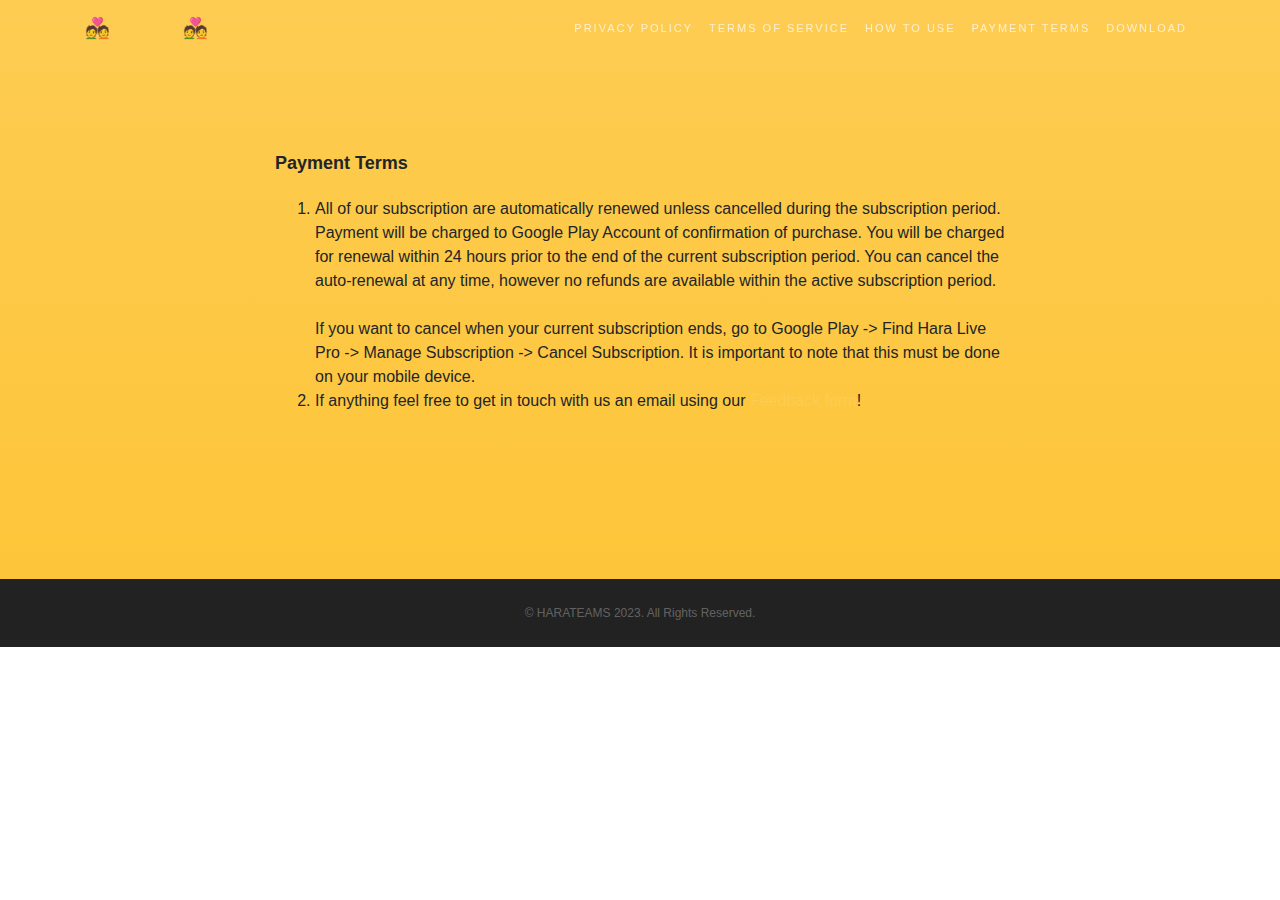
<file: payment.html>
<!DOCTYPE html>
<!-- saved from url=(0034)http://www.harapro.github.io/service.html -->
<html lang="en" data-lt-installed="true"><head><meta http-equiv="Content-Type" content="text/html; charset=UTF-8">

  
  <meta name="viewport" content="width=device-width, initial-scale=1, shrink-to-fit=no">
  <meta name="description" content="">
  <meta name="author" content="">

  <title>Hara Live : Payment Terms</title>

  <!-- Bootstrap core CSS -->
  <link href="./service_files/bootstrap.min.css" rel="stylesheet">

  <!-- Custom fonts for this template -->
  <link href="./service_files/all.min.css" rel="stylesheet">
  <link rel="stylesheet" href="./service_files/simple-line-icons.css">
  <link href="./service_files/css" rel="stylesheet">
  <link href="./service_files/css(1)" rel="stylesheet">
  <link href="./service_files/css(2)" rel="stylesheet">

  <!-- Plugin CSS -->
  <link rel="stylesheet" href="./service_files/device-mockups.min.css">

  <!-- Custom styles for this template -->
  <link href="./service_files/new-age.min.css" rel="stylesheet">

</head>

<body id="page-top">

  <!-- Navigation -->
  <nav class="navbar navbar-expand-lg navbar-light fixed-top" id="mainNav">
    <div class="container">
      <a class="navbar-brand js-scroll-trigger" href="./index.html">💑 HARA 💑</a>
      <button class="navbar-toggler navbar-toggler-right collapsed" type="button" data-toggle="collapse" data-target="#navbarResponsive" aria-controls="navbarResponsive" aria-expanded="false" aria-label="Toggle navigation">
        Menu
        <i class="fas fa-bars"></i>
      </button>
      <div class="collapse navbar-collapse" id="navbarResponsive">
        <ul class="navbar-nav ml-auto">
      
          <li class="nav-item">
            <a class="nav-link js-scroll-trigger" href="./policy.html">Privacy policy</a>
          </li>
          <li class="nav-item">
            <a class="nav-link js-scroll-trigger" href="./service.html">Terms of service</a>
          </li>
          <li class="nav-item">
            <a class="nav-link js-scroll-trigger" href="./use.html">How to Use</a>
          </li>
          <li class="nav-item">
            <a class="nav-link js-scroll-trigger" href="./payment.html">Payment Terms</a>
          </li>
          <li class="nav-item">
            <a class="nav-link js-scroll-trigger" href="https://play.google.com/store/apps/details?id=com.hara.videocall">Download</a>
          </li>
        </ul>
      </div>
    </div>
  </nav>


  <section class="download bg-primary text-left" id="download">
    <div class="container">
      <div class="row">
        <div class="col-md-8 mx-auto">

          <p><strong>Payment Terms</strong></p>
          <ol class="faq-list">
          <li class="faq-list__item js-wrap active">
          <div class="faq-list__number">
          <div>All of our subscription are automatically renewed unless cancelled during the subscription period. Payment will be charged to Google Play Account of confirmation of purchase. You will be charged for renewal within 24 hours prior to the end of the current subscription period. You can cancel the auto-renewal at any time, however no refunds are available within the active subscription period.</div>
          <div>&nbsp;</div>
          <div>If you want to cancel when your current subscription ends, go to Google Play -&gt; Find&nbsp;Hara Live Pro -&gt; Manage Subscription -&gt; Cancel Subscription. It is important to note that this must be done on your mobile device.</div>
          </div>
          </li>
          <li class="faq-list__item js-wrap active">
          <div class="faq-list__number">If anything feel free to get in touch with us an&nbsp;email using our&nbsp;<a href="mailto:harapro@protonmail.com" target="_blank" rel="noopener">Feedback form</a>!</div>
          </li>
          </ol>
          
       
        </div>
      </div>
    </div>
  </section>

  <footer>
    <div class="container">
      <p>© HARATEAMS 2023. All Rights Reserved.</p>
    </div>
  </footer>

  <!-- Bootstrap core JavaScript -->
  <script src="./service_files/jquery.min.js"></script>
  <script src="./service_files/bootstrap.bundle.min.js"></script>

  <!-- Plugin JavaScript -->
  <script src="./service_files/jquery.easing.min.js"></script>

  <!-- Custom scripts for this template -->
  <script src="./service_files/new-age.min.js"></script>

</body></html>
</file>
<file: service_files/simple-line-icons.css>
@font-face {
  font-family: 'simple-line-icons';
  src: url('../fonts/Simple-Line-Icons.eot?v=2.4.0');
  src: url('../fonts/Simple-Line-Icons.eot?v=2.4.0#iefix') format('embedded-opentype'), url('../fonts/Simple-Line-Icons.woff2?v=2.4.0') format('woff2'), url('../fonts/Simple-Line-Icons.ttf?v=2.4.0') format('truetype'), url('../fonts/Simple-Line-Icons.woff?v=2.4.0') format('woff'), url('../fonts/Simple-Line-Icons.svg?v=2.4.0#simple-line-icons') format('svg');
  font-weight: normal;
  font-style: normal;
}
/*
 Use the following CSS code if you want to have a class per icon.
 Instead of a list of all class selectors, you can use the generic [class*="icon-"] selector, but it's slower:
*/
.icon-user,
.icon-people,
.icon-user-female,
.icon-user-follow,
.icon-user-following,
.icon-user-unfollow,
.icon-login,
.icon-logout,
.icon-emotsmile,
.icon-phone,
.icon-call-end,
.icon-call-in,
.icon-call-out,
.icon-map,
.icon-location-pin,
.icon-direction,
.icon-directions,
.icon-compass,
.icon-layers,
.icon-menu,
.icon-list,
.icon-options-vertical,
.icon-options,
.icon-arrow-down,
.icon-arrow-left,
.icon-arrow-right,
.icon-arrow-up,
.icon-arrow-up-circle,
.icon-arrow-left-circle,
.icon-arrow-right-circle,
.icon-arrow-down-circle,
.icon-check,
.icon-clock,
.icon-plus,
.icon-minus,
.icon-close,
.icon-event,
.icon-exclamation,
.icon-organization,
.icon-trophy,
.icon-screen-smartphone,
.icon-screen-desktop,
.icon-plane,
.icon-notebook,
.icon-mustache,
.icon-mouse,
.icon-magnet,
.icon-energy,
.icon-disc,
.icon-cursor,
.icon-cursor-move,
.icon-crop,
.icon-chemistry,
.icon-speedometer,
.icon-shield,
.icon-screen-tablet,
.icon-magic-wand,
.icon-hourglass,
.icon-graduation,
.icon-ghost,
.icon-game-controller,
.icon-fire,
.icon-eyeglass,
.icon-envelope-open,
.icon-envelope-letter,
.icon-bell,
.icon-badge,
.icon-anchor,
.icon-wallet,
.icon-vector,
.icon-speech,
.icon-puzzle,
.icon-printer,
.icon-present,
.icon-playlist,
.icon-pin,
.icon-picture,
.icon-handbag,
.icon-globe-alt,
.icon-globe,
.icon-folder-alt,
.icon-folder,
.icon-film,
.icon-feed,
.icon-drop,
.icon-drawer,
.icon-docs,
.icon-doc,
.icon-diamond,
.icon-cup,
.icon-calculator,
.icon-bubbles,
.icon-briefcase,
.icon-book-open,
.icon-basket-loaded,
.icon-basket,
.icon-bag,
.icon-action-undo,
.icon-action-redo,
.icon-wrench,
.icon-umbrella,
.icon-trash,
.icon-tag,
.icon-support,
.icon-frame,
.icon-size-fullscreen,
.icon-size-actual,
.icon-shuffle,
.icon-share-alt,
.icon-share,
.icon-rocket,
.icon-question,
.icon-pie-chart,
.icon-pencil,
.icon-note,
.icon-loop,
.icon-home,
.icon-grid,
.icon-graph,
.icon-microphone,
.icon-music-tone-alt,
.icon-music-tone,
.icon-earphones-alt,
.icon-earphones,
.icon-equalizer,
.icon-like,
.icon-dislike,
.icon-control-start,
.icon-control-rewind,
.icon-control-play,
.icon-control-pause,
.icon-control-forward,
.icon-control-end,
.icon-volume-1,
.icon-volume-2,
.icon-volume-off,
.icon-calendar,
.icon-bulb,
.icon-chart,
.icon-ban,
.icon-bubble,
.icon-camrecorder,
.icon-camera,
.icon-cloud-download,
.icon-cloud-upload,
.icon-envelope,
.icon-eye,
.icon-flag,
.icon-heart,
.icon-info,
.icon-key,
.icon-link,
.icon-lock,
.icon-lock-open,
.icon-magnifier,
.icon-magnifier-add,
.icon-magnifier-remove,
.icon-paper-clip,
.icon-paper-plane,
.icon-power,
.icon-refresh,
.icon-reload,
.icon-settings,
.icon-star,
.icon-symbol-female,
.icon-symbol-male,
.icon-target,
.icon-credit-card,
.icon-paypal,
.icon-social-tumblr,
.icon-social-twitter,
.icon-social-facebook,
.icon-social-instagram,
.icon-social-linkedin,
.icon-social-pinterest,
.icon-social-github,
.icon-social-google,
.icon-social-reddit,
.icon-social-skype,
.icon-social-dribbble,
.icon-social-behance,
.icon-social-foursqare,
.icon-social-soundcloud,
.icon-social-spotify,
.icon-social-stumbleupon,
.icon-social-youtube,
.icon-social-dropbox,
.icon-social-vkontakte,
.icon-social-steam {
  font-family: 'simple-line-icons';
  speak: none;
  font-style: normal;
  font-weight: normal;
  font-variant: normal;
  text-transform: none;
  line-height: 1;
  /* Better Font Rendering =========== */
  -webkit-font-smoothing: antialiased;
  -moz-osx-font-smoothing: grayscale;
}
.icon-user:before {
  content: "\e005";
}
.icon-people:before {
  content: "\e001";
}
.icon-user-female:before {
  content: "\e000";
}
.icon-user-follow:before {
  content: "\e002";
}
.icon-user-following:before {
  content: "\e003";
}
.icon-user-unfollow:before {
  content: "\e004";
}
.icon-login:before {
  content: "\e066";
}
.icon-logout:before {
  content: "\e065";
}
.icon-emotsmile:before {
  content: "\e021";
}
.icon-phone:before {
  content: "\e600";
}
.icon-call-end:before {
  content: "\e048";
}
.icon-call-in:before {
  content: "\e047";
}
.icon-call-out:before {
  content: "\e046";
}
.icon-map:before {
  content: "\e033";
}
.icon-location-pin:before {
  content: "\e096";
}
.icon-direction:before {
  content: "\e042";
}
.icon-directions:before {
  content: "\e041";
}
.icon-compass:before {
  content: "\e045";
}
.icon-layers:before {
  content: "\e034";
}
.icon-menu:before {
  content: "\e601";
}
.icon-list:before {
  content: "\e067";
}
.icon-options-vertical:before {
  content: "\e602";
}
.icon-options:before {
  content: "\e603";
}
.icon-arrow-down:before {
  content: "\e604";
}
.icon-arrow-left:before {
  content: "\e605";
}
.icon-arrow-right:before {
  content: "\e606";
}
.icon-arrow-up:before {
  content: "\e607";
}
.icon-arrow-up-circle:before {
  content: "\e078";
}
.icon-arrow-left-circle:before {
  content: "\e07a";
}
.icon-arrow-right-circle:before {
  content: "\e079";
}
.icon-arrow-down-circle:before {
  content: "\e07b";
}
.icon-check:before {
  content: "\e080";
}
.icon-clock:before {
  content: "\e081";
}
.icon-plus:before {
  content: "\e095";
}
.icon-minus:before {
  content: "\e615";
}
.icon-close:before {
  content: "\e082";
}
.icon-event:before {
  content: "\e619";
}
.icon-exclamation:before {
  content: "\e617";
}
.icon-organization:before {
  content: "\e616";
}
.icon-trophy:before {
  content: "\e006";
}
.icon-screen-smartphone:before {
  content: "\e010";
}
.icon-screen-desktop:before {
  content: "\e011";
}
.icon-plane:before {
  content: "\e012";
}
.icon-notebook:before {
  content: "\e013";
}
.icon-mustache:before {
  content: "\e014";
}
.icon-mouse:before {
  content: "\e015";
}
.icon-magnet:before {
  content: "\e016";
}
.icon-energy:before {
  content: "\e020";
}
.icon-disc:before {
  content: "\e022";
}
.icon-cursor:before {
  content: "\e06e";
}
.icon-cursor-move:before {
  content: "\e023";
}
.icon-crop:before {
  content: "\e024";
}
.icon-chemistry:before {
  content: "\e026";
}
.icon-speedometer:before {
  content: "\e007";
}
.icon-shield:before {
  content: "\e00e";
}
.icon-screen-tablet:before {
  content: "\e00f";
}
.icon-magic-wand:before {
  content: "\e017";
}
.icon-hourglass:before {
  content: "\e018";
}
.icon-graduation:before {
  content: "\e019";
}
.icon-ghost:before {
  content: "\e01a";
}
.icon-game-controller:before {
  content: "\e01b";
}
.icon-fire:before {
  content: "\e01c";
}
.icon-eyeglass:before {
  content: "\e01d";
}
.icon-envelope-open:before {
  content: "\e01e";
}
.icon-envelope-letter:before {
  content: "\e01f";
}
.icon-bell:before {
  content: "\e027";
}
.icon-badge:before {
  content: "\e028";
}
.icon-anchor:before {
  content: "\e029";
}
.icon-wallet:before {
  content: "\e02a";
}
.icon-vector:before {
  content: "\e02b";
}
.icon-speech:before {
  content: "\e02c";
}
.icon-puzzle:before {
  content: "\e02d";
}
.icon-printer:before {
  content: "\e02e";
}
.icon-present:before {
  content: "\e02f";
}
.icon-playlist:before {
  content: "\e030";
}
.icon-pin:before {
  content: "\e031";
}
.icon-picture:before {
  content: "\e032";
}
.icon-handbag:before {
  content: "\e035";
}
.icon-globe-alt:before {
  content: "\e036";
}
.icon-globe:before {
  content: "\e037";
}
.icon-folder-alt:before {
  content: "\e039";
}
.icon-folder:before {
  content: "\e089";
}
.icon-film:before {
  content: "\e03a";
}
.icon-feed:before {
  content: "\e03b";
}
.icon-drop:before {
  content: "\e03e";
}
.icon-drawer:before {
  content: "\e03f";
}
.icon-docs:before {
  content: "\e040";
}
.icon-doc:before {
  content: "\e085";
}
.icon-diamond:before {
  content: "\e043";
}
.icon-cup:before {
  content: "\e044";
}
.icon-calculator:before {
  content: "\e049";
}
.icon-bubbles:before {
  content: "\e04a";
}
.icon-briefcase:before {
  content: "\e04b";
}
.icon-book-open:before {
  content: "\e04c";
}
.icon-basket-loaded:before {
  content: "\e04d";
}
.icon-basket:before {
  content: "\e04e";
}
.icon-bag:before {
  content: "\e04f";
}
.icon-action-undo:before {
  content: "\e050";
}
.icon-action-redo:before {
  content: "\e051";
}
.icon-wrench:before {
  content: "\e052";
}
.icon-umbrella:before {
  content: "\e053";
}
.icon-trash:before {
  content: "\e054";
}
.icon-tag:before {
  content: "\e055";
}
.icon-support:before {
  content: "\e056";
}
.icon-frame:before {
  content: "\e038";
}
.icon-size-fullscreen:before {
  content: "\e057";
}
.icon-size-actual:before {
  content: "\e058";
}
.icon-shuffle:before {
  content: "\e059";
}
.icon-share-alt:before {
  content: "\e05a";
}
.icon-share:before {
  content: "\e05b";
}
.icon-rocket:before {
  content: "\e05c";
}
.icon-question:before {
  content: "\e05d";
}
.icon-pie-chart:before {
  content: "\e05e";
}
.icon-pencil:before {
  content: "\e05f";
}
.icon-note:before {
  content: "\e060";
}
.icon-loop:before {
  content: "\e064";
}
.icon-home:before {
  content: "\e069";
}
.icon-grid:before {
  content: "\e06a";
}
.icon-graph:before {
  content: "\e06b";
}
.icon-microphone:before {
  content: "\e063";
}
.icon-music-tone-alt:before {
  content: "\e061";
}
.icon-music-tone:before {
  content: "\e062";
}
.icon-earphones-alt:before {
  content: "\e03c";
}
.icon-earphones:before {
  content: "\e03d";
}
.icon-equalizer:before {
  content: "\e06c";
}
.icon-like:before {
  content: "\e068";
}
.icon-dislike:before {
  content: "\e06d";
}
.icon-control-start:before {
  content: "\e06f";
}
.icon-control-rewind:before {
  content: "\e070";
}
.icon-control-play:before {
  content: "\e071";
}
.icon-control-pause:before {
  content: "\e072";
}
.icon-control-forward:before {
  content: "\e073";
}
.icon-control-end:before {
  content: "\e074";
}
.icon-volume-1:before {
  content: "\e09f";
}
.icon-volume-2:before {
  content: "\e0a0";
}
.icon-volume-off:before {
  content: "\e0a1";
}
.icon-calendar:before {
  content: "\e075";
}
.icon-bulb:before {
  content: "\e076";
}
.icon-chart:before {
  content: "\e077";
}
.icon-ban:before {
  content: "\e07c";
}
.icon-bubble:before {
  content: "\e07d";
}
.icon-camrecorder:before {
  content: "\e07e";
}
.icon-camera:before {
  content: "\e07f";
}
.icon-cloud-download:before {
  content: "\e083";
}
.icon-cloud-upload:before {
  content: "\e084";
}
.icon-envelope:before {
  content: "\e086";
}
.icon-eye:before {
  content: "\e087";
}
.icon-flag:before {
  content: "\e088";
}
.icon-heart:before {
  content: "\e08a";
}
.icon-info:before {
  content: "\e08b";
}
.icon-key:before {
  content: "\e08c";
}
.icon-link:before {
  content: "\e08d";
}
.icon-lock:before {
  content: "\e08e";
}
.icon-lock-open:before {
  content: "\e08f";
}
.icon-magnifier:before {
  content: "\e090";
}
.icon-magnifier-add:before {
  content: "\e091";
}
.icon-magnifier-remove:before {
  content: "\e092";
}
.icon-paper-clip:before {
  content: "\e093";
}
.icon-paper-plane:before {
  content: "\e094";
}
.icon-power:before {
  content: "\e097";
}
.icon-refresh:before {
  content: "\e098";
}
.icon-reload:before {
  content: "\e099";
}
.icon-settings:before {
  content: "\e09a";
}
.icon-star:before {
  content: "\e09b";
}
.icon-symbol-female:before {
  content: "\e09c";
}
.icon-symbol-male:before {
  content: "\e09d";
}
.icon-target:before {
  content: "\e09e";
}
.icon-credit-card:before {
  content: "\e025";
}
.icon-paypal:before {
  content: "\e608";
}
.icon-social-tumblr:before {
  content: "\e00a";
}
.icon-social-twitter:before {
  content: "\e009";
}
.icon-social-facebook:before {
  content: "\e00b";
}
.icon-social-instagram:before {
  content: "\e609";
}
.icon-social-linkedin:before {
  content: "\e60a";
}
.icon-social-pinterest:before {
  content: "\e60b";
}
.icon-social-github:before {
  content: "\e60c";
}
.icon-social-google:before {
  content: "\e60d";
}
.icon-social-reddit:before {
  content: "\e60e";
}
.icon-social-skype:before {
  content: "\e60f";
}
.icon-social-dribbble:before {
  content: "\e00d";
}
.icon-social-behance:before {
  content: "\e610";
}
.icon-social-foursqare:before {
  content: "\e611";
}
.icon-social-soundcloud:before {
  content: "\e612";
}
.icon-social-spotify:before {
  content: "\e613";
}
.icon-social-stumbleupon:before {
  content: "\e614";
}
.icon-social-youtube:before {
  content: "\e008";
}
.icon-social-dropbox:before {
  content: "\e00c";
}
.icon-social-vkontakte:before {
  content: "\e618";
}
.icon-social-steam:before {
  content: "\e620";
}
</file>
<file: service_files/device-mockups.min.css>
.device-mockup{position:relative;width:100%;padding-bottom:61.775701%}.device-mockup>.device{position:absolute;top:0;bottom:0;left:0;right:0;width:100%;height:100%;background-size:100% 100%;background-repeat:no-repeat;background-image:url(macbook/macbook.png)}.device-mockup>.device>.screen{position:absolute;top:11.0438729%;bottom:14.6747352%;left:13.364486%;right:13.364486%;overflow:hidden}.device-mockup>.device>.button{position:absolute;top:0;left:0;display:none;overflow:hidden;border-radius:100%;-webkit-border-radius:100%;-moz-border-radius:100%;cursor:pointer}.device-mockup.imac{padding-bottom:81.230769%}.device-mockup.imac>.device{background-image:url(imac/imac.png)}.device-mockup.imac>.device>.screen{top:8.20707071%;bottom:31.6919192%;left:6.61538462%;right:6.61538462%}.device-mockup.macbook{padding-bottom:61.775701%}.device-mockup.macbook>.device{background-image:url(macbook/macbook.png)}.device-mockup.macbook>.device>.screen{top:11.0438729%;bottom:14.6747352%;left:13.364486%;right:13.364486%}.device-mockup.macbook_2015{padding-bottom:57.5%}.device-mockup.macbook_2015.grey>.device,.device-mockup.macbook_2015>.device{background-image:url(macbook_2015/grey.png)}.device-mockup.macbook_2015.silver>.device,.device-mockup.macbook_2015>.device{background-image:url(macbook_2015/silver.png)}.device-mockup.macbook_2015.gold>.device,.device-mockup.macbook_2015>.device{background-image:url(macbook_2015/gold.png)}.device-mockup.macbook_2015>.device>.screen{top:7.5%;bottom:10.9%;left:12.46%;right:12.56%}.device-mockup.iphone5,.device-mockup.iphone5.portrait{padding-bottom:210.57%}.device-mockup.iphone5.landscape{padding-bottom:47.49%}.device-mockup.iphone5.black>.device,.device-mockup.iphone5.portrait.black>.device,.device-mockup.iphone5>.device{background-image:url(iphone5/iphone5_port_black.png)}.device-mockup.iphone5.landscape.black>.device,.device-mockup.iphone5.landscape>.device{background-image:url(iphone5/iphone5_land_black.png)}.device-mockup.iphone5.portrait.white>.device,.device-mockup.iphone5.white>.device{background-image:url(iphone5/iphone5_port_white.png)}.device-mockup.iphone5.landscape.white>.device{background-image:url(iphone5/iphone5_land_white.png)}.device-mockup.iphone5.portrait>.device>.screen,.device-mockup.iphone5>.device>.screen{top:14.78%;bottom:13.78%;left:8.77%;right:7.77%}.device-mockup.iphone5.landscape>.device>.screen{top:7.422488%;bottom:8.422488%;left:14.919127%;right:14.019127%}.device-mockup.iphone5.portrait>.device>.button,.device-mockup.iphone5>.device>.button{display:block;top:88.3%;bottom:2.5%;left:40%;right:40%}.device-mockup.iphone5.landscape>.device>.button{display:block;top:40%;bottom:41%;left:88.4%;right:2.3%}.device-mockup.iphone_se,.device-mockup.iphone_se.portrait{padding-bottom:209.83%}.device-mockup.iphone_se.landscape{padding-bottom:47.66%}.device-mockup.iphone_se.black>.device,.device-mockup.iphone_se.portrait.black>.device,.device-mockup.iphone_se>.device{background-image:url(iphone_se/iphone_se_port_black.png)}.device-mockup.iphone_se.landscape.black>.device,.device-mockup.iphone_se.landscape>.device{background-image:url(iphone_se/iphone_se_land_black.png)}.device-mockup.iphone_se.portrait.white>.device,.device-mockup.iphone_se.white>.device{background-image:url(iphone_se/iphone_se_port_white.png)}.device-mockup.iphone_se.landscape.white>.device{background-image:url(iphone_se/iphone_se_land_white.png)}.device-mockup.iphone_se.gold>.device,.device-mockup.iphone_se.portrait.gold>.device{background-image:url(iphone_se/iphone_se_port_gold.png)}.device-mockup.iphone_se.landscape.gold>.device{background-image:url(iphone_se/iphone_se_land_gold.png)}.device-mockup.iphone_se.portrait.rose>.device,.device-mockup.iphone_se.rose>.device{background-image:url(iphone_se/iphone_se_port_rose.png)}.device-mockup.iphone_se.landscape.rose>.device{background-image:url(iphone_se/iphone_se_land_rose.png)}.device-mockup.iphone_se.portrait>.device>.screen,.device-mockup.iphone_se>.device>.screen{top:16.28%;bottom:16.28%;left:11.77%;right:11.77%}.device-mockup.iphone_se.landscape>.device>.screen{top:11.722488%;bottom:11.722488%;left:16.0191273%;right:16.0191273%}.device-mockup.iphone_se.portrait>.device>.button,.device-mockup.iphone_se>.device>.button{display:block;top:86.3%;bottom:5.5%;left:42%;right:42%}.device-mockup.iphone_se.landscape>.device>.button{display:block;top:42%;bottom:42%;left:86.4%;right:5.1%}.device-mockup.iphone6,.device-mockup.iphone6.portrait{padding-bottom:207.19%}.device-mockup.iphone6.landscape{padding-bottom:48.76%}.device-mockup.iphone6.black>.device,.device-mockup.iphone6.portrait.black>.device,.device-mockup.iphone6>.device{background-image:url(iphone_6/iphone_6_port_black.png)}.device-mockup.iphone6.landscape.black>.device,.device-mockup.iphone6.landscape>.device{background-image:url(iphone_6/iphone_6_land_black.png)}.device-mockup.iphone6.portrait.white>.device,.device-mockup.iphone6.white>.device{background-image:url(iphone_6/iphone_6_port_white.png)}.device-mockup.iphone6.landscape.white>.device{background-image:url(iphone_6/iphone_6_land_white.png)}.device-mockup.iphone6.gold>.device,.device-mockup.iphone6.portrait.gold>.device{background-image:url(iphone_6/iphone_6_port_gold.png)}.device-mockup.iphone6.landscape.gold>.device{background-image:url(iphone_6/iphone_6_land_gold.png)}.device-mockup.iphone6.portrait>.device>.screen,.device-mockup.iphone6>.device>.screen{top:12.58%;bottom:12.88%;left:6.77%;right:6.77%}.device-mockup.iphone6.landscape>.device>.screen{top:6.77%;bottom:6.77%;left:12.58%;right:12.88%}.device-mockup.iphone6.portrait>.device>.button,.device-mockup.iphone6>.device>.button{display:block;top:88.6%;bottom:3.2%;left:42%;right:42%}.device-mockup.iphone6.landscape>.device>.button{display:block;top:42%;bottom:42%;left:88.6%;right:3.2%}.device-mockup.iphone6_plus,.device-mockup.iphone6_plus.portrait{padding-bottom:201.76%}.device-mockup.iphone6_plus.landscape{padding-bottom:49.56%}.device-mockup.iphone6_plus.black>.device,.device-mockup.iphone6_plus.portrait.black>.device,.device-mockup.iphone6_plus>.device{background-image:url(iphone_6_plus/iphone_6_plus_black_port.png)}.device-mockup.iphone6_plus.landscape.black>.device,.device-mockup.iphone6_plus.landscape>.device{background-image:url(iphone_6_plus/iphone_6_plus_black_land.png)}.device-mockup.iphone6_plus.portrait.white>.device,.device-mockup.iphone6_plus.white>.device{background-image:url(iphone_6_plus/iphone_6_plus_white_port.png)}.device-mockup.iphone6_plus.landscape.white>.device{background-image:url(iphone_6_plus/iphone_6_plus_white_land.png)}.device-mockup.iphone6_plus.gold>.device,.device-mockup.iphone6_plus.portrait.gold>.device{background-image:url(iphone_6_plus/iphone_6_plus_gold_port.png)}.device-mockup.iphone6_plus.landscape.gold>.device{background-image:url(iphone_6_plus/iphone_6_plus_gold_land.png)}.device-mockup.iphone6_plus.portrait>.device>.screen,.device-mockup.iphone6_plus>.device>.screen{top:11.58%;bottom:11.58%;left:5.97%;right:5.97%}.device-mockup.iphone6_plus.landscape>.device>.screen{top:5.97%;bottom:5.97%;left:11.38%;right:11.58%}.device-mockup.iphone6_plus.portrait>.device>.button,.device-mockup.iphone6_plus>.device>.button{display:block;top:89.9%;bottom:3.2%;left:43%;right:43%}.device-mockup.iphone6_plus.landscape>.device>.button{display:block;top:43%;bottom:43%;left:89.9%;right:3.2%}.device-mockup.ipad,.device-mockup.ipad.portrait{padding-bottom:128.406276%}.device-mockup.ipad.landscape{padding-bottom:79.9086758%}.device-mockup.ipad.black>.device,.device-mockup.ipad.portrait.black>.device,.device-mockup.ipad>.device{background-image:url(ipad/ipad_port_black.png)}.device-mockup.ipad.portrait.white>.device,.device-mockup.ipad.white>.device{background-image:url(ipad/ipad_port_white.png)}.device-mockup.ipad.landscape.black>.device,.device-mockup.ipad.landscape>.device{background-image:url(ipad/ipad_land_black.png)}.device-mockup.ipad.landscape.white>.device{background-image:url(ipad/ipad_land_white.png)}.device-mockup.ipad.portrait>.device>.screen,.device-mockup.ipad>.device>.screen{top:12.025723%;bottom:12.154341%;left:13.45995%;right:13.45995%}.device-mockup.ipad.landscape>.device>.screen{top:13.87755102%;bottom:13.87755102%;left:11.5459883%;right:11.5459883%}.device-mockup.ipad.portrait>.device>.button,.device-mockup.ipad>.device>.button{display:block;top:90.2%;bottom:5.5%;left:47.3%;right:47.3%}.device-mockup.ipad.landscape>.device>.button{display:block;top:47.3%;bottom:47.3%;left:90.8%;right:4.9%}.device-mockup.ipad_air,.device-mockup.ipad_air.portrait{padding-bottom:141.27%}.device-mockup.ipad_air.landscape{padding-bottom:70.79%}.device-mockup.ipad_air.grey>.device,.device-mockup.ipad_air.portrait.grey>.device,.device-mockup.ipad_air>.device{background-image:url(ipad_air/ipad_air_gray_port.png)}.device-mockup.ipad_air.portrait.silver>.device,.device-mockup.ipad_air.silver>.device{background-image:url(ipad_air/ipad_air_silver_port.png)}.device-mockup.ipad_air.landscape.grey>.device,.device-mockup.ipad_air.landscape>.device{background-image:url(ipad_air/ipad_air_gray_land.png)}.device-mockup.ipad_air.landscape.silver>.device{background-image:url(ipad_air/ipad_air_silver_land.png)}.device-mockup.ipad_air.portrait>.device>.screen,.device-mockup.ipad_air>.device>.screen{top:9.025723%;bottom:9.154341%;left:7.45995%;right:6.45995%}.device-mockup.ipad_air.landscape>.device>.screen{top:6.877551%;bottom:6.877551%;left:9.545988%;right:9.545988%}.device-mockup.ipad_air.portrait>.device>.button,.device-mockup.ipad_air>.device>.button{display:block;top:93.2%;bottom:2.5%;left:47.3%;right:47.3%}.device-mockup.ipad_air.landscape>.device>.button{display:block;top:47.3%;bottom:47.3%;left:93.1%;right:2.1%}.device-mockup.ipad_air_2,.device-mockup.ipad_air_2.portrait{padding-bottom:141.38%}.device-mockup.ipad_air_2.landscape{padding-bottom:70.73%}.device-mockup.ipad_air_2.grey>.device,.device-mockup.ipad_air_2.portrait.grey>.device,.device-mockup.ipad_air_2>.device{background-image:url(ipad_air_2/ipad_air_2_gray_port.png)}.device-mockup.ipad_air_2.portrait.silver>.device,.device-mockup.ipad_air_2.silver>.device{background-image:url(ipad_air_2/ipad_air_2_silver_port.png)}.device-mockup.ipad_air_2.gold>.device,.device-mockup.ipad_air_2.portrait.gold>.device{background-image:url(ipad_air_2/ipad_air_2_gold_port.png)}.device-mockup.ipad_air_2.landscape.grey>.device,.device-mockup.ipad_air_2.landscape>.device{background-image:url(ipad_air_2/ipad_air_2_gray_land.png)}.device-mockup.ipad_air_2.landscape.silver>.device{background-image:url(ipad_air_2/ipad_air_2_silver_land.png)}.device-mockup.ipad_air_2.landscape.gold>.device{background-image:url(ipad_air_2/ipad_air_2_gold_land.png)}.device-mockup.ipad_air_2.portrait>.device>.screen,.device-mockup.ipad_air_2>.device>.screen{top:9.025723%;bottom:8.854341%;left:6.15995%;right:6.15995%}.device-mockup.ipad_air_2.landscape>.device>.screen{top:6.277551%;bottom:6.277551%;left:8.545988%;right:8.545988%}.device-mockup.ipad_air_2.portrait>.device>.button,.device-mockup.ipad_air_2>.device>.button{display:block;top:93.2%;bottom:2.1%;left:46.3%;right:46.5%}.device-mockup.ipad_air_2.landscape>.device>.button{display:block;top:46.5%;bottom:46.8%;left:93.5%;right:1.9%}.device-mockup.ipad_pro,.device-mockup.ipad_pro.portrait{padding-bottom:138.63%}.device-mockup.ipad_pro.landscape{padding-bottom:72.14%}.device-mockup.ipad_pro.grey>.device,.device-mockup.ipad_pro.portrait.grey>.device,.device-mockup.ipad_pro>.device{background-image:url(ipad_pro/ipad_pro_port_black.png)}.device-mockup.ipad_pro.portrait.silver>.device,.device-mockup.ipad_pro.silver>.device{background-image:url(ipad_pro/ipad_pro_port_silver.png)}.device-mockup.ipad_pro.gold>.device,.device-mockup.ipad_pro.portrait.gold>.device{background-image:url(ipad_pro/ipad_pro_port_gold.png)}.device-mockup.ipad_pro.landscape.grey>.device,.device-mockup.ipad_pro.landscape>.device{background-image:url(ipad_pro/ipad_pro_land_black.png)}.device-mockup.ipad_pro.landscape.silver>.device{background-image:url(ipad_pro/ipad_pro_land_silver.png)}.device-mockup.ipad_pro.landscape.gold>.device{background-image:url(ipad_pro/ipad_pro_land_gold.png)}.device-mockup.ipad_pro.portrait>.device>.screen,.device-mockup.ipad_pro>.device>.screen{top:7.025723%;bottom:6.854341%;left:5.15995%;right:5.15995%}.device-mockup.ipad_pro.landscape>.device>.screen{top:5.177551%;bottom:5.177551%;left:6.945988%;right:6.945988%}.device-mockup.ipad_pro.portrait>.device>.button,.device-mockup.ipad_pro>.device>.button{display:block;top:94.9%;bottom:1.5%;left:47.3%;right:47.1%}.device-mockup.ipad_pro.landscape>.device>.button{display:block;top:47.5%;bottom:47.5%;left:94.8%;right:1.5%}.device-mockup.galaxy_s3,.device-mockup.galaxy_s3.portrait{padding-bottom:178.787879%}.device-mockup.galaxy_s3.landscape{padding-bottom:55.9322034%}.device-mockup.galaxy_s3.black>.device,.device-mockup.galaxy_s3.portrait.black>.device,.device-mockup.galaxy_s3>.device{background-image:url(galaxy_s3/s3_port_black.png)}.device-mockup.galaxy_s3.landscape.black>.device,.device-mockup.galaxy_s3.landscape>.device{background-image:url(galaxy_s3/s3_land_black.png)}.device-mockup.galaxy_s3.portrait.white>.device,.device-mockup.galaxy_s3.white>.device{background-image:url(galaxy_s3/s3_port_white.png)}.device-mockup.galaxy_s3.landscape.white>.device{background-image:url(galaxy_s3/s3_land_white.png)}.device-mockup.galaxy_s3.portrait>.device>.screen,.device-mockup.galaxy_s3>.device>.screen{top:12.3728814%;bottom:15.5367232%;left:13.8383838%;right:13.8383838%}.device-mockup.galaxy_s3.landscape>.device>.screen{top:13.8383838%;bottom:13.8383838%;left:12.3728814%;right:15.5367232%}.device-mockup.galaxy_s5,.device-mockup.galaxy_s5.portrait{padding-bottom:194.188862%}.device-mockup.galaxy_s5.landscape{padding-bottom:51.496259%}.device-mockup.galaxy_s5.black>.device,.device-mockup.galaxy_s5.portrait.black>.device,.device-mockup.galaxy_s5>.device{background-image:url(galaxy_s5/galaxy_s5_port_black.png)}.device-mockup.galaxy_s5.landscape.black>.device,.device-mockup.galaxy_s5.landscape>.device{background-image:url(galaxy_s5/galaxy_s5_land_black.png)}.device-mockup.galaxy_s5.portrait.white>.device,.device-mockup.galaxy_s5.white>.device{background-image:url(galaxy_s5/galaxy_s5_port_white.png)}.device-mockup.galaxy_s5.landscape.white>.device{background-image:url(galaxy_s5/galaxy_s5_land_white.png)}.device-mockup.galaxy_s5.portrait>.device>.screen,.device-mockup.galaxy_s5>.device>.screen{top:10.2%;bottom:10.1%;left:6.3%;right:6.4%}.device-mockup.galaxy_s5.landscape>.device>.screen{top:6.6%;bottom:6.2%;left:10.15%;right:10%}.device-mockup.galaxy_tab4,.device-mockup.galaxy_tab4.landscape{padding-bottom:72.689464%}.device-mockup.galaxy_tab4.black>.device,.device-mockup.galaxy_tab4.landscape.black>.device,.device-mockup.galaxy_tab4>.device{background-image:url(galaxy_tab4/galaxy_tab4_land_black.png)}.device-mockup.galaxy_tab4.landscape.white>.device,.device-mockup.galaxy_tab4.white>.device{background-image:url(galaxy_tab4/galaxy_tab4_land_white.png)}.device-mockup.galaxy_tab4.landscape>.device>.screen,.device-mockup.galaxy_tab4>.device>.screen{top:11.5%;bottom:11.5%;left:5.4%;right:5.2%}.device-mockup.lumia920,.device-mockup.lumia920.portrait{padding-bottom:172.796353%}.device-mockup.lumia920.landscape{padding-bottom:56.3330381%}.device-mockup.lumia920.portrait>.device,.device-mockup.lumia920>.device{background-image:url(lumia920/lumia920_port.png)}.device-mockup.lumia920.landscape>.device{background-image:url(lumia920/lumia920_land.png)}.device-mockup.lumia920.portrait>.device>.screen,.device-mockup.lumia920>.device>.screen{top:10.6420405%;bottom:18.9973615%;left:13.5258359%;right:13.5258359%}.device-mockup.lumia920.landscape>.device>.screen{top:12.2641509%;bottom:12.2641509%;left:10.5403012%;right:18.6005314%}.device-mockup.nexus7,.device-mockup.nexus7.portrait{padding-bottom:156.521739%}.device-mockup.nexus7.landscape{padding-bottom:63.6678201%}.device-mockup.nexus7.portrait>.device,.device-mockup.nexus7>.device{background-image:url(nexus7/nexus7_port.png)}.device-mockup.nexus7.landscape>.device{background-image:url(nexus7/nexus7_land.png)}.device-mockup.nexus7.portrait>.device>.screen,.device-mockup.nexus7>.device>.screen{top:13.1365741%;bottom:12.7893519%;left:13.7681159%;right:13.7681159%}.device-mockup.nexus7.landscape>.device>.screen{top:13.7681159%;bottom:13.7681159%;left:13.0911188%;right:13.0911188%}.device-mockup.surface,.device-mockup.surface.landscape{padding-bottom:64.7584973%}.device-mockup.surface.landscape>.device,.device-mockup.surface>.device{background-image:url(surface/surface.png)}.device-mockup.surface.landscape>.device>.screen,.device-mockup.surface>.device>.screen{top:14.5488029%;bottom:14.9171271%;left:9.36195587%;right:9.36195587%}.device-mockup.samsung_tv,.device-mockup.samsung_tv.landscape{padding-bottom:64.68%}.device-mockup.samsung_tv.landscape>.device,.device-mockup.samsung_tv>.device{background-image:url(samsung_tv/samsung_tv.png)}.device-mockup.samsung_tv.landscape>.device>.screen,.device-mockup.samsung_tv>.device>.screen{top:2.148803%;bottom:12.817127%;left:1.261956%;right:1.361956%}
</file>
<file: service_files/new-age.min.css>
/*!
 * Start Bootstrap - New Age v5.0.6 (https://startbootstrap.com/template-overviews/new-age)
 * Copyright 2013-2019 Start Bootstrap
 * Licensed under MIT (https://github.com/BlackrockDigital/startbootstrap-new-age/blob/master/LICENSE)
 */body,html{width:100%;height:100%}body{font-family:Muli,Helvetica,Arial,sans-serif}a{color:#fdcc52;-webkit-transition:all .35s;transition:all .35s}a:focus,a:hover{color:#fcbd20}hr{max-width:100px;margin:25px auto 0;border-width:1px;border-color:rgba(34,34,34,.1)}hr.light{border-color:#fff}h1,h2,h3,h4,h5,h6{font-family:Catamaran,Helvetica,Arial,sans-serif;font-weight:200;letter-spacing:1px}p{font-size:18px;line-height:1.5;margin-bottom:20px}section{padding:100px 0}section h2{font-size:50px}#mainNav{border-color:rgba(34,34,34,.05);background-color:#fff;-webkit-transition:all .35s;transition:all .35s;font-family:Catamaran,Helvetica,Arial,sans-serif;font-weight:200;letter-spacing:1px}#mainNav .navbar-brand{color:#fdcc52;font-family:Catamaran,Helvetica,Arial,sans-serif;font-weight:200;letter-spacing:1px}#mainNav .navbar-brand:focus,#mainNav .navbar-brand:hover{color:#fcbd20}#mainNav .navbar-toggler{font-size:12px;padding:8px 10px;color:#222}#mainNav .navbar-nav>li>a{font-size:11px;font-family:Lato,Helvetica,Arial,sans-serif;letter-spacing:2px;text-transform:uppercase}#mainNav .navbar-nav>li>a.active{color:#fdcc52!important;background-color:transparent}#mainNav .navbar-nav>li>a.active:hover{background-color:transparent}#mainNav .navbar-nav>li>a,#mainNav .navbar-nav>li>a:focus{color:#222}#mainNav .navbar-nav>li>a:focus:hover,#mainNav .navbar-nav>li>a:hover{color:#fdcc52}@media (min-width:992px){#mainNav{border-color:transparent;background-color:transparent}#mainNav .navbar-brand{color:fade(white,70%)}#mainNav .navbar-brand:focus,#mainNav .navbar-brand:hover{color:#fff}#mainNav .navbar-nav>li>a,#mainNav .navbar-nav>li>a:focus{color:rgba(255,255,255,.7)}#mainNav .navbar-nav>li>a:focus:hover,#mainNav .navbar-nav>li>a:hover{color:#fff}#mainNav.navbar-shrink{border-color:rgba(34,34,34,.1);background-color:#fff}#mainNav.navbar-shrink .navbar-brand{color:#222}#mainNav.navbar-shrink .navbar-brand:focus,#mainNav.navbar-shrink .navbar-brand:hover{color:#fdcc52}#mainNav.navbar-shrink .navbar-nav>li>a,#mainNav.navbar-shrink .navbar-nav>li>a:focus{color:#222}#mainNav.navbar-shrink .navbar-nav>li>a:focus:hover,#mainNav.navbar-shrink .navbar-nav>li>a:hover{color:#fdcc52}}header.masthead{position:relative;width:100%;padding-top:150px;padding-bottom:100px;color:#fff;background:url(../img/bg-pattern.png),#7b4397;background:url(../img/bg-pattern.png),-webkit-gradient(linear,right top,left top,from(#7b4397),to(#dc2430));background:url(../img/bg-pattern.png),linear-gradient(to left,#7b4397,#dc2430)}header.masthead .header-content{max-width:500px;margin-bottom:100px;text-align:center}header.masthead .header-content h1{font-size:30px}header.masthead .device-container{max-width:325px;margin-right:auto;margin-left:auto}header.masthead .device-container .screen img{border-radius:3px}@media (min-width:992px){header.masthead{height:100vh;min-height:775px;padding-top:0;padding-bottom:0}header.masthead .header-content{margin-bottom:0;text-align:left}header.masthead .header-content h1{font-size:50px}header.masthead .device-container{max-width:325px}}section.download{position:relative;padding:150px 0}section.download h2{font-size:50px;margin-top:0}section.download .badges .badge-link{display:block;margin-bottom:25px}section.download .badges .badge-link:last-child{margin-bottom:0}section.download .badges .badge-link img{height:60px}@media (min-width:768px){section.download .badges .badge-link{display:inline-block;margin-bottom:0}}@media (min-width:768px){section.download h2{font-size:70px}}section.features .section-heading{margin-bottom:100px}section.features .section-heading h2{margin-top:0}section.features .section-heading p{margin-bottom:0}section.features .device-container,section.features .feature-item{max-width:325px;margin:0 auto}section.features .device-container{margin-bottom:100px}@media (min-width:992px){section.features .device-container{margin-bottom:0}}section.features .feature-item{padding-top:50px;padding-bottom:50px;text-align:center}section.features .feature-item h3{font-size:30px}section.features .feature-item i{font-size:80px;display:block;margin-bottom:15px;background:-webkit-gradient(linear,right top,left top,from(#7b4397),to(#dc2430));background:linear-gradient(to left,#7b4397,#dc2430);-webkit-background-clip:text;-webkit-text-fill-color:transparent}section.cta{position:relative;padding:250px 0;background-image:url(../img/bg-cta.jpg);background-position:center;background-size:cover}section.cta .cta-content{position:relative;z-index:1}section.cta .cta-content h2{font-size:50px;max-width:450px;margin-top:0;margin-bottom:25px;color:#fff}@media (min-width:768px){section.cta .cta-content h2{font-size:80px}}section.cta .overlay{position:absolute;top:0;left:0;width:100%;height:100%;background-color:rgba(0,0,0,.5)}section.contact{text-align:center}section.contact h2{margin-top:0;margin-bottom:25px}section.contact h2 i{color:#dd4b39}section.contact ul.list-social{margin-bottom:0}section.contact ul.list-social li a{font-size:40px;line-height:80px;display:block;width:80px;height:80px;color:#fff;border-radius:100%}section.contact ul.list-social li.social-twitter a{background-color:#1da1f2}section.contact ul.list-social li.social-twitter a:hover{background-color:#0d95e8}section.contact ul.list-social li.social-facebook a{background-color:#3b5998}section.contact ul.list-social li.social-facebook a:hover{background-color:#344e86}section.contact ul.list-social li.social-google-plus a{background-color:#dd4b39}section.contact ul.list-social li.social-google-plus a:hover{background-color:#d73925}footer{padding:25px 0;text-align:center;color:rgba(255,255,255,.3);background-color:#222}footer p{font-size:12px;margin:0}footer ul{margin-bottom:0}footer ul li a{font-size:12px;color:rgba(255,255,255,.3)}footer ul li a.active,footer ul li a:active,footer ul li a:focus,footer ul li a:hover{text-decoration:none}.bg-primary{background:#fdcc52;background:-webkit-gradient(linear,left top,left bottom,from(#fdcc52),to(#fdc539));background:linear-gradient(#fdcc52,#fdc539)}.text-primary{color:#fdcc52}.no-gutter>[class*=col-]{padding-right:0;padding-left:0}.btn-outline{color:#fff;border:1px solid;border-color:#fff}.btn-outline.active,.btn-outline:active,.btn-outline:focus,.btn-outline:hover{color:#fff;border-color:#fdcc52;background-color:#fdcc52}.btn{border-radius:300px;font-family:Lato,Helvetica,Arial,sans-serif;letter-spacing:2px;text-transform:uppercase}.btn-xl{font-size:11px;padding:15px 45px}
</file>
